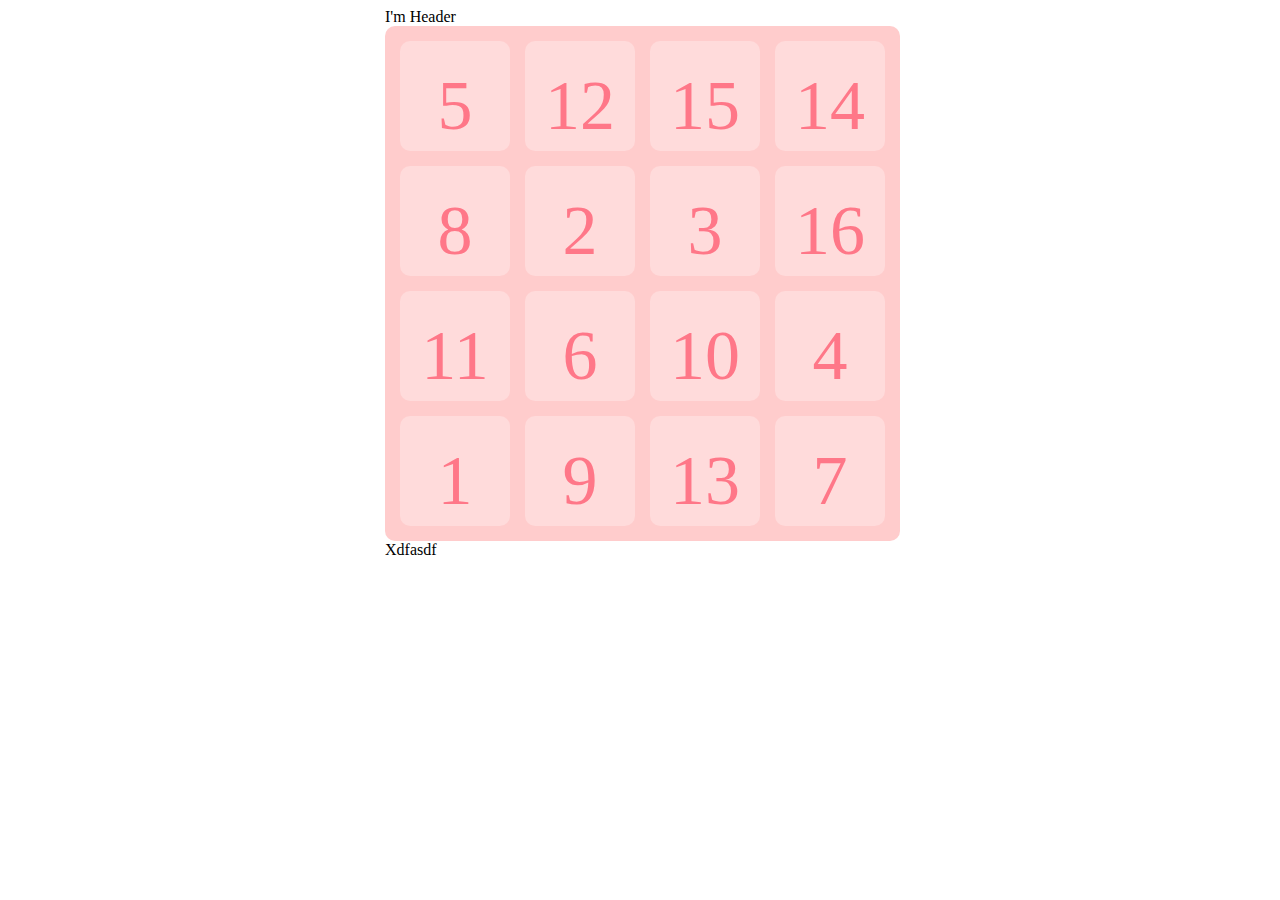
<file: EnigSquare/index.html>
<!DOCTYPE html>
<html>
<head>
	<meta http-equiv="Content-Type" content="text/html; charset=UTF-8" />
	<title>EnigSquare</title>
	<link href="main.css" rel="stylesheet" type="text/css">
	
	<script src="jquery-2.1.1.min.js"></script>
	<script>
		var GameData={
			PivotCell:null,
			PivotPos:null,
			counter:0
		};
		var rank=4, cwidth=125;
		
		function randomizeSquare(){
			var RandStep=30;
			var dt=["X","Y"], dp=["Y","X"], dq=["left","top"];
			for(var i=0; i<RandStep; ++i){
				var xy=Math.round(Math.random()), col=Math.round(Math.random()*(rank-1)), step=Math.round(Math.random()*(rank-2));
				$(".game-cell:not(.dummy)").each(function(){
					var t=$(this);
					var curpos=t.data("curpos");
					if (curpos[dp[xy]]!=col) return;
					curpos[dt[xy]]=curpos[dt[xy]]+step;
					if (curpos[dt[xy]]>=rank) curpos[dt[xy]]-=rank;
					t.css(dq[xy],curpos[dt[xy]]*cwidth);
				})
			}
		}
		
		$(function(){ //INIT GAME
			//Some Convenient constants:
			var debug=$("#debug"),
				container=$("#grid-container");
				
			//Format Display.
			for (var i=0; i<rank; ++i){
				for (var j=0; j<rank; ++j){
					container.append($("<div class='game-cell'>")
						.data({"curpos":{X:j,Y:i},"rightpos":{x:j,y:i}})
						.css({"left":j*cwidth+"px","top":i*cwidth+"px"})
						.text(i*rank+j+1)
					);
				}
			}
			randomizeSquare();
			
			//Utility functions:
			var movedir=
				function(dir){
					document.onmousemove=null;
					document.onmouseup=null;
					debug.text(GameData.PivotCell.X+","+GameData.PivotCell.Y+":"+dir);
					//Convenient Transfrom:
					var dp={X:"Y",Y:"X"}, dq={X:"left",Y:"top"}, rdq={X:"top",Y:"left"};
					
					//Add Slider and Dummy:
					var slider=$("<div class='"+dir+"Slider'>");
					var dummy=$("<div class='game-cell trigger dummy'>");
					slider.css(rdq[dir],GameData.PivotCell[dp[dir]]*cwidth+"px");
					dummy.css(rdq[dir],GameData.PivotCell[dp[dir]]*cwidth+"px");
					container.append(slider).append(dummy);
					
					//Toggle Class:
					$(".game-cell:not(.dummy)").each(function(){
						var t=$(this);
						if (t.data("curpos")[dp[dir]]==GameData.PivotCell[dp[dir]])
							t.addClass("trigger NonDummy")
							 .data("oripos",t.position());
					})
					
					document.onmousemove=function(e){
						var offset=e["client"+dir]-GameData.PivotPos[dir];
						$(".trigger:not(.dummy)").each(function(){
							var t=$(this);
							var newpos=t.data("oripos")[dq[dir]]+offset;
							var fw=rank*cwidth;
							while(newpos>(rank-0.5)*cwidth) newpos-=fw;
							while(newpos<=-0.5*cwidth) newpos+=fw;
							t.css(dq[dir],newpos); //Move Position of Cells
							//t.css("clip","");
							if (newpos>(rank-1)*cwidth){
								dummy.text(t.text());
								dummy.css(dq[dir],newpos-fw);
							}
							if (newpos<0) {
								//t.css("clip","rect(0px,"+cwidth+"px,"+cwidth+"px,"+(-newpos)+"px)");
								dummy.text(t.text());
								dummy.css(dq[dir],newpos+fw);
							}
						});
						debug.text("ok");
					};
					document.onmouseup=function(e){
						document.onmouseup=null;
						//Enter State Ready.
						$(".trigger:not(.dummy)").each(function(){
							var t=$(this);
							var p=t.position(),newP=0;
							while (p[dq[dir]]>=(newP+0.5)*cwidth) ++newP;
							t.data("curpos")[dir]=newP;
							t.css(dq[dir],newP*cwidth);
						});
						
						slider.remove();
						dummy.remove();
						$(".trigger").removeClass("trigger");
						$(".game-cell").mousedown(cellEvent);
					}
					return null;
				},
				cellEvent=
				function(e){
				//Enter State WaitForDirection.
					$(".game-cell").unbind("mousedown");
					GameData.PivotCell=$(this).data("curpos");
					GameData.PivotPos={X:e.clientX,Y:e.clientY};
					document.onmousemove=function(e){
						GameData.counter+=1;
						if (Math.abs(e.clientX-GameData.PivotPos.X)>5){
							document.onmousemove=null;
							movedir('X');
						}else
						if (Math.abs(e.clientY-GameData.PivotPos.Y)>5){
							document.onmousemove=null;
							movedir('Y');
						}
					};
					document.onmouseup=function(){
						//Enter State NoDirection
						debug.text("Unbind with out Dir");
						document.onmousemove=null;
						document.onmouseup=null;
						//Enter State Origin.
						$(".game-cell").mousedown(cellEvent);
					};
					return false;
				};
				
			$(".game-cell").mousedown(cellEvent);
		})
	</script>
</head>
<body onload="">
<div id="container">
	<div>I'm Header</div>
	<div id="grid-container">
	</div>
	<div id="debug">Xdfasdf</div>
</div>
</body>
</html>
</file>
<file: EnigSquare/main.css>
#container{
	width:510px;
	margin:0 auto;
}

.YSlider{
	position:absolute;
	z-index:2;
	background:rgba(255,170,135,0.3);
	width:140px;
	height:510px;
	margin:-1px;
	top:0px;
	border:1px solid #AAAAAA;
	border-radius: 10px;
	-webkit-box-shadow: 0px 0px 26px 0px rgba(50, 50, 50, 0.75);
	-moz-box-shadow:    0px 0px 26px 0px rgba(50, 50, 50, 0.75);
	box-shadow:         0px 0px 26px 0px rgba(50, 50, 50, 0.75);
}
.XSlider{
	position:absolute;
	z-index:2;
	background:rgba(255,170,135,0.3); 
	height:140px;
	width:510px;
	left:0px;
	margin:-1px;
	border:1px solid grey;
	border-radius: 10px;
	-webkit-box-shadow: 0px 0px 26px 0px rgba(50, 50, 50, 0.75);
	-moz-box-shadow:    0px 0px 26px 0px rgba(50, 50, 50, 0.75);
	box-shadow:         0px 0px 26px 0px rgba(50, 50, 50, 0.75);
}

#grid-container {
  z-index: 1; 
  position:relative;
  background: #FFCCCC;
  padding: 15px;
  height:485px;
  width:485px;
  border-radius: 10px;
    -webkit-touch-callout: none;
    -webkit-user-select: none;
    -khtml-user-select: none;
    -moz-user-select: moz-none;
    -ms-user-select: none;
    user-select: none;
}

.game-cell {
  top:495px;left:495px;
  z-index:10;
  position:absolute;
  width: 110px;
  height: 110px;
  float: left;
  margin: 15px;
  border-radius: 10px;
  background: rgba(255,233,233,0.5);
  text-align:center;
  line-height: 130px;
  color:#FF7788;
  font-size:70px;
  font-family: fantasy;
}

.game-cell.trigger{
	color:red;
}
</file>
